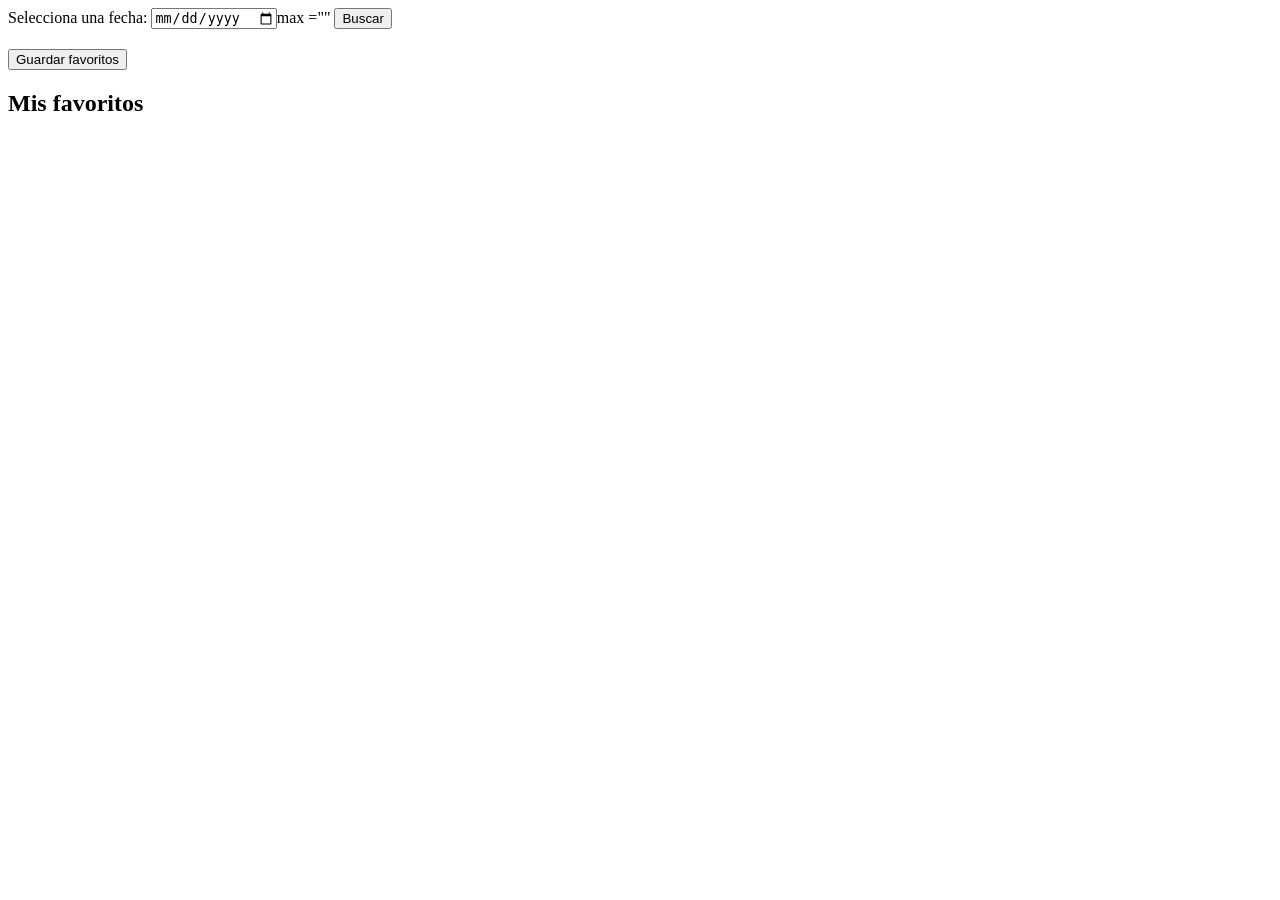
<file: index.html>
<!DOCTYPE html>
<html lang="en">

<head>
    <meta charset="UTF-8">
    <meta name="viewport" content="width=device-width, initial-scale=1.0">
    <title>APOD</title>
</head>

<body>
    <main>
        <section id="date-selector">
            <label for="APOD-date">Selecciona una fecha: </label>
            <input type="date" id="APOD-date">max =""
            <button id="search-btn">Buscar</button>
            <section id="APOD-container">
                <h2 id="APOD-title"></h2>
                <div id="APOD-media"></div>
                <p id="APOD-explanation"></p>
                <button id="favorite-btn">Guardar favoritos</button>
            </section>

            <section id="favorites">
                <h2>Mis favoritos</h2>
                <ul id="favorites-list"></ul>

            </section>

        </section>
    </main>
    <script src="script.js"></script>

</body>

</html>
</file>
